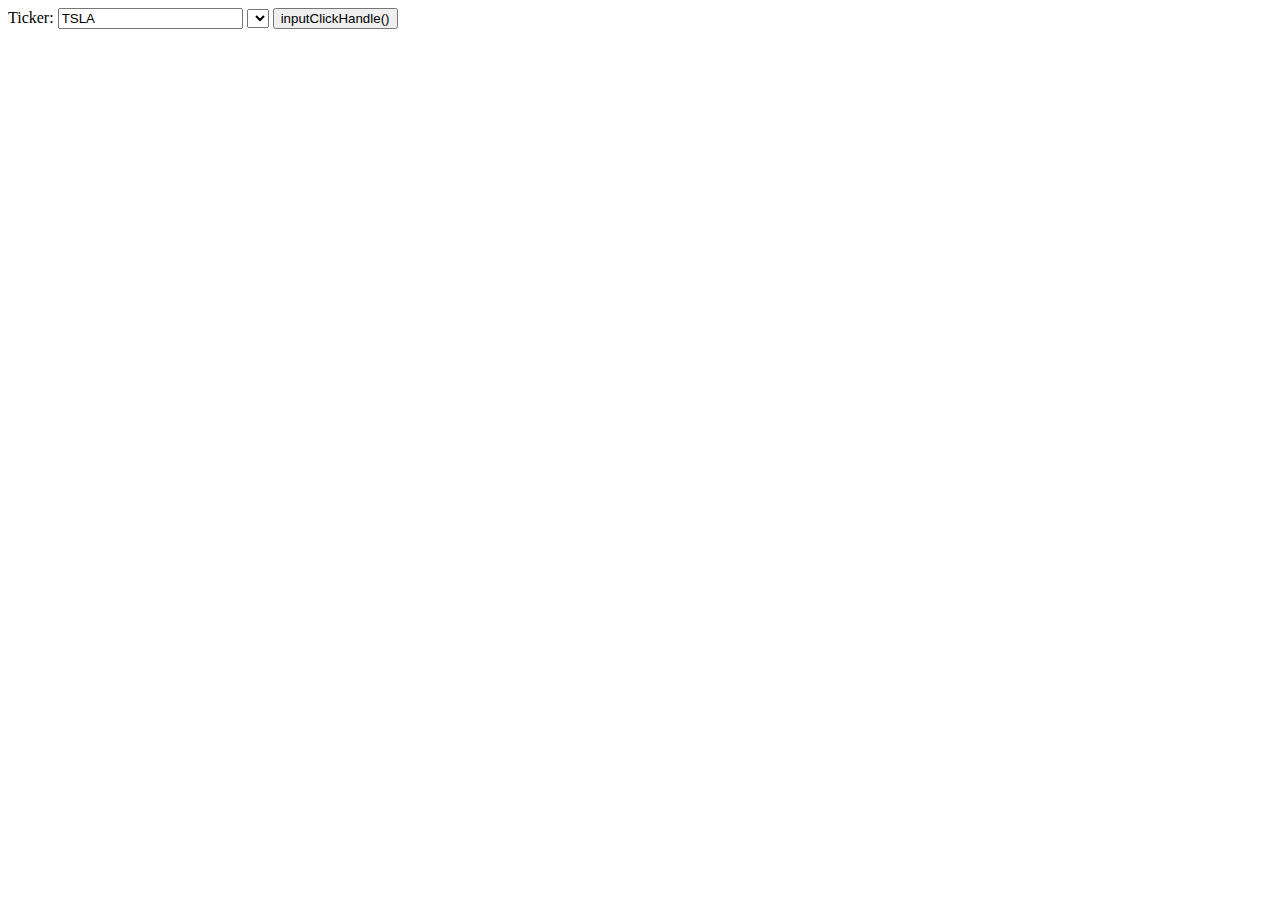
<file: index.html>
<!DOCTYPE html>
<html lang="en">
<head>
  <meta charset="UTF-8">
  <meta http-equiv="X-UA-Compatible" content="IE=edge">
  <meta name="viewport" content="width=device-width, initial-scale=1.0">
  <title>StonkAI</title>
  <script src="./Javascript/AlphavantageAPI.js"></script>
  <script src="./Javascript/entry.js" defer></script>
  

</head>
<body>
  <div id="root">


    <div id="input-div">
      Ticker: 
      <input type="text" id="input-value">
      <select name="time-series-options" id="time-series"></select>

      <button id="input-click">inputClickHandle()</button>
    </div>
    <div></div>
    <div></div>
    <div></div>


  </div>
</body>
</html>
</file>
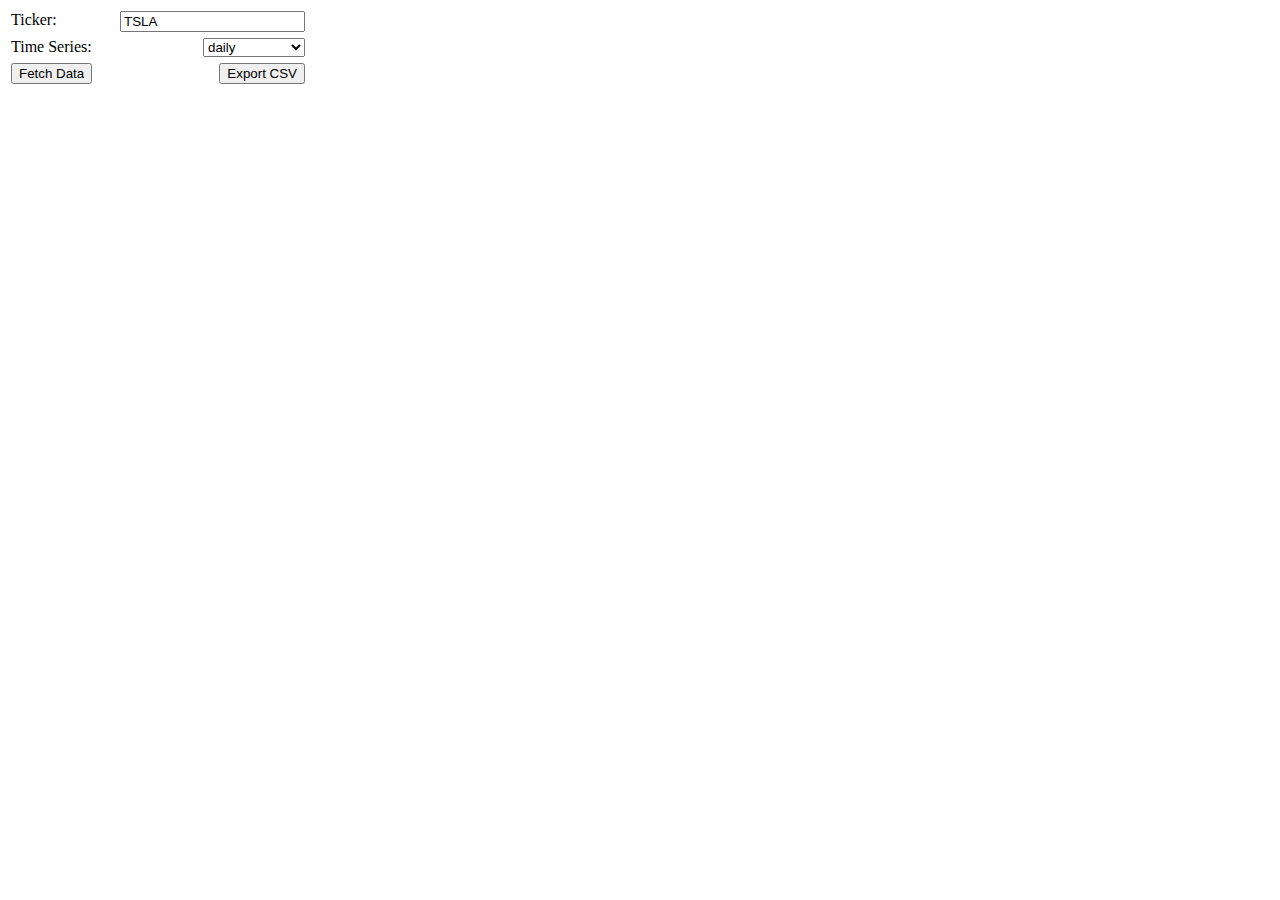
<file: StonkAI.html>
<!DOCTYPE html>
<html lang="en">
<head>
  <meta charset="UTF-8">
  <meta http-equiv="X-UA-Compatible" content="IE=edge">
  <meta name="viewport" content="width=device-width, initial-scale=1.0">
  <title>StonkAI</title>
  <script src="./Javascript/AlphavantageAPI.js"></script>
  <script src="./Javascript/entry.js" defer></script>
  <link rel="stylesheet" href="StonkAI.css">

</head>
<body>
  <div id="root">

    <div id="input-div">
      <div>
        Ticker: 
        <input type="text" id="input-value">
      </div>
      
      <div>
        Time Series: 
        <select name="time-series-options" id="time-series"></select>
      </div>
     
      <div>
        <button id="input-click">Fetch Data</button>
        <button id="export-csv">Export CSV</button>
      </div>
      
    </div>

    <table id="result"></table>

  </div>
</body>
</html>
</file>
<file: StonkAI.css>
#input-div{
  display: flex;
  flex-direction: column;
  justify-content: space-between;
  width: 300px;
}

#input-div > * {
  display: flex;
  justify-content: space-between;
  padding: 3px;
}


table {
  font-family: arial, sans-serif;
  border-collapse: collapse;
  width: 100%;
}

td, th {
  border: 1px solid #dddddd;
  text-align: left;
  padding: 8px;
}

tr:nth-child(even) {
  background-color: #dddddd;
}
</file>
